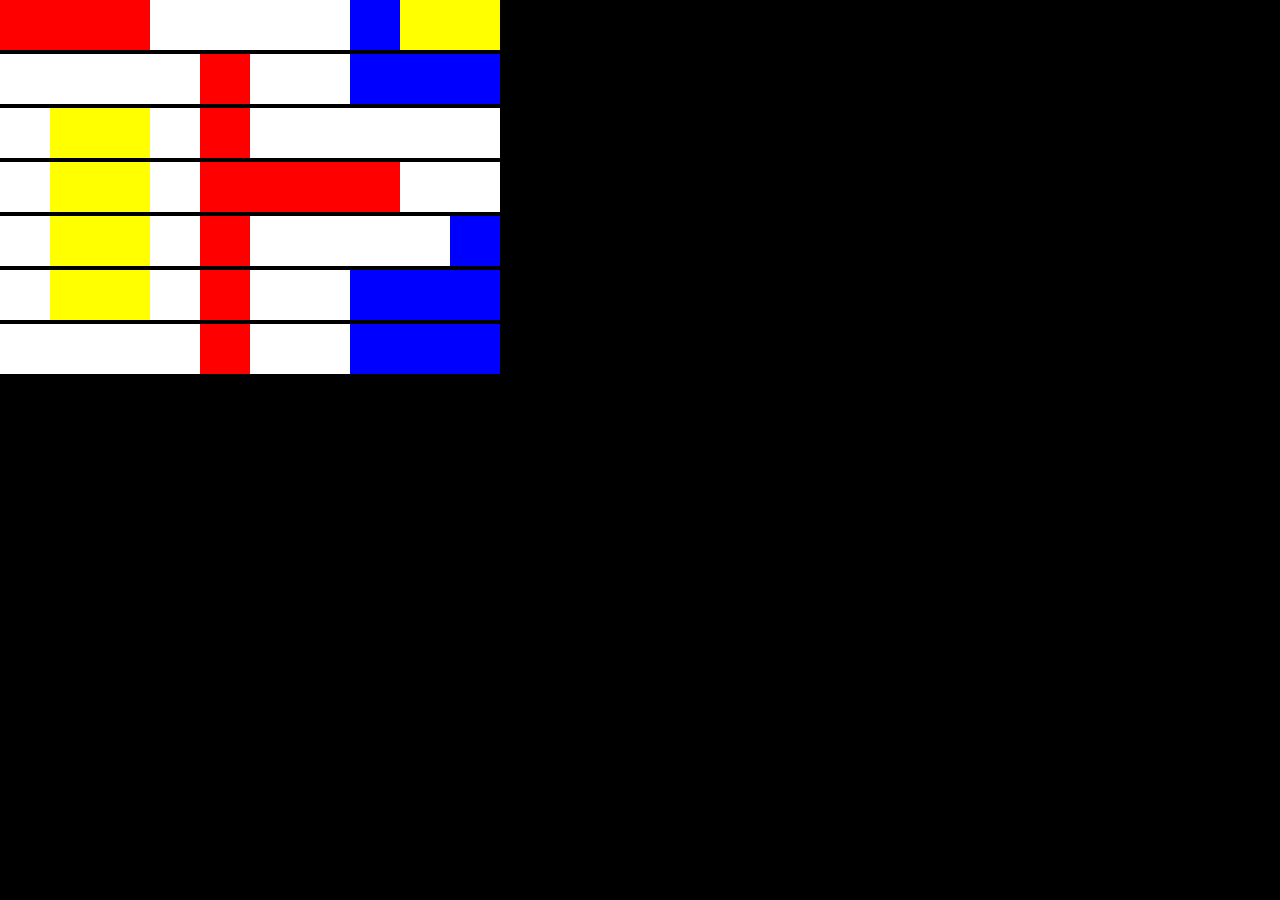
<file: fundamentosIntermediosPartII.html>
<!DOCTYPE html>   
<html lang="en">
<head>
    <meta charset="UTF-8">
    <meta name="viewport" content="width=device-width, initial-scale=1.0">
	<title>Recursive Fill</title>

	<style type="text/css">
	* {
		margin:0px;
		padding:0px;
	}
	body{
		background-color:black;
	}
	.row div{
		width:50px;
		height:50px;
		display:inline-block;
	}
	.white{
		background-color:white;
	}
	.red{
		background-color:red;
	}
	.yellow{
		background-color:yellow;
	}
	.blue{
		background-color:blue;
	}
	.green{
		background-color:green;
	}


	</style>
</head>
<body>
	<div id='container'></div>
    <script type="text/javascript">
        //Parte 2 -- Recursion
        //Crea una función Fib(n) que devuelve el enésimo número Fibonacci. Usa recursión para esto.
        function fib(f){
            if(f==0 || f==1){
                return f;
			}     
			return fib(f-1) + fib(f-2);
		}	
        	console.log(fib(7));
    </script>
    <script type="text/javascript">
        //Relleno recursivo.
		var world = [
			[1,1,1,0,0,0,0,3,2,2],
			[0,0,0,0,1,0,0,3,3,3],
			[0,2,2,0,1,0,0,0,0,0],
			[0,2,2,0,1,1,1,1,0,0],
			[0,2,2,0,1,0,0,0,0,3],
			[0,2,2,0,1,0,0,3,3,3],
			[0,0,0,0,1,0,0,3,3,3]];

		var mapping = {
			0: 'white',
			1: 'red',
			2: 'yellow',
			3: 'blue',
			4: 'green'
		}

		function drawWorld()
		{
			var output = '';
			for(var i=0; i<world.length; i++)
			{
				output += '<div class="row">';
				for(var j=0; j<world[i].length; j++)
				{
					output += "<div class='"+mapping[world[i][j]]+"'></div>";
				}
				output += '</div>';
			}
			document.getElementById('container').innerHTML = output;
			// console.log(output);
		}

		document.onclick = function(e)
		{
			// console.log('Coordinate Clicked', e.x, e.y);

			var x = Math.floor(e.x/50);
			var y = Math.floor(e.y/50);

			// console.log('X, Y', x, y);
			// console.log('Original Color', world[y][x]);

			console.log('Replace color', world[y][x], ' with color 4 starting from x:', x, 'y:', y);
			fill(x, y, world[y][x], 4);
		}

		function fill(x,y,original_color, color){
			//boundary restrictions
			if(y<0 || y>=world.length || x<0 || x>=10)
				return false;

			//if the current color is NOT the same as the original color you're trying to replace, get out of the fill function
			if(world[y][x] != original_color)
				return false;

			world[y][x] = color;
			fill(x,y-1,original_color, color);
			fill(x,y+1,original_color, color);
			fill(x-1,y,original_color, color);
			fill(x+1,y,original_color, color);
			drawWorld();
		}
		drawWorld();
	</script>
</body>
</html>
</file>
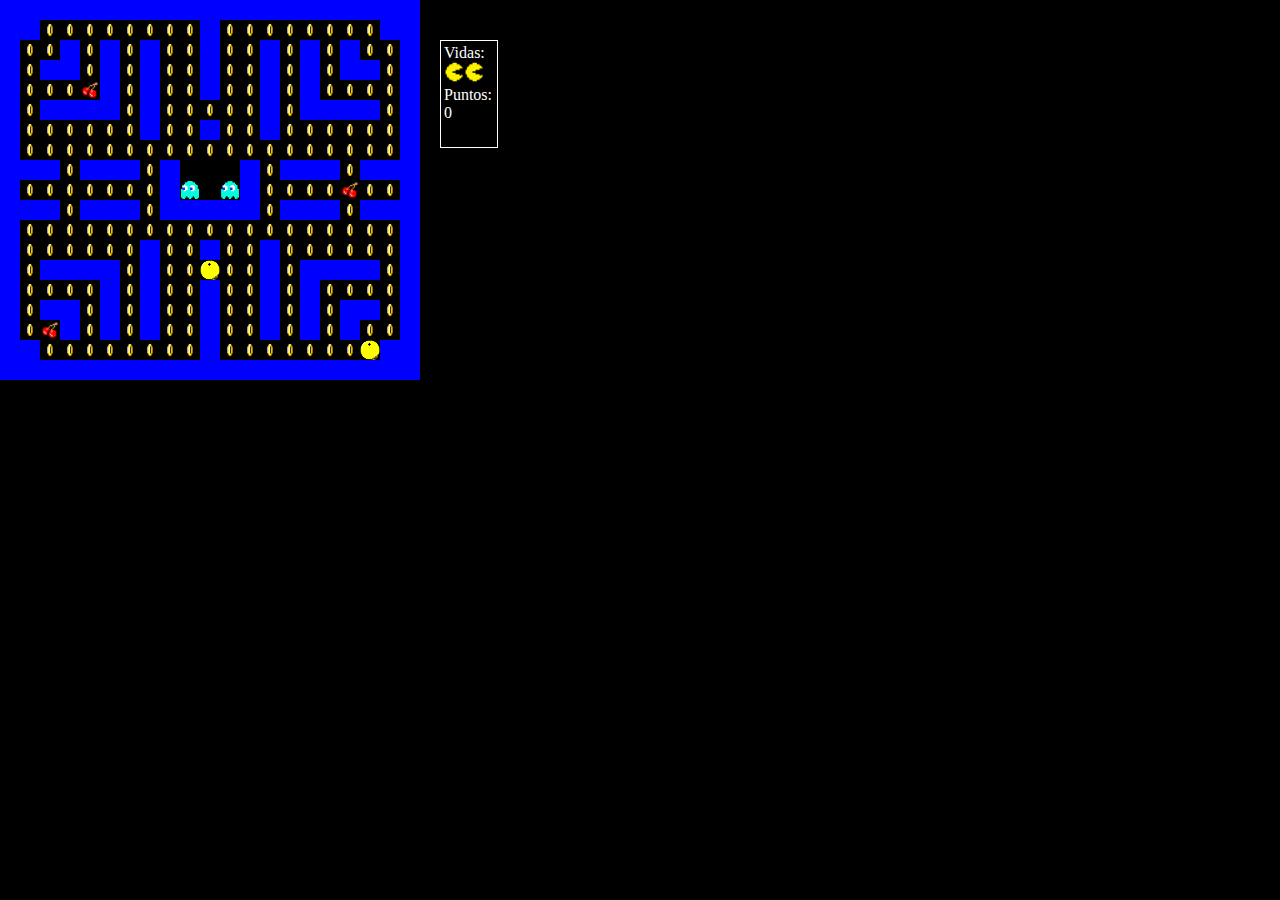
<file: Games/Pacman/pacman.html>
<!DOCTYPE html>
<html lang="en">
<head>
    <meta charset="UTF-8">
    <meta name="viewport" content="width=device-width, initial-scale=1.0">
    <link rel="stylesheet" type="text/css" href="estilos.css">
    <title>Pacman Demo</title>
</head>
<body>
    <div id="mundo"></div>
    <div id="pacman"></div>
    <div id="pacman2"></div>
    <div id="fantasma"></div>
    <div id="fantasma2"></div>
    <div id="fantasma3"></div>
    <div class="marcadores">
        <p>Vidas:</p><span id="vida"></span>
        <p>Puntos:</p><span id="puntos"></span>
    </div>
    <!-- Funciones -->
    <script src="funciones.js"></script>
</body>
</html>
</file>
<file: Games/Pacman/estilos.css>
*{
    margin: 0px;
    padding: 0px;
}
body{
    background-color: black;
}
.row{
    font-size: 0px;
}
.row div{
    width: 20px;
    height: 20px;
    /*border: 1px solid black;*/
    display: inline-block;
}
.bloque{
    background-color: blue;
}
.moneda{
    background: url('img/coin.gif');
    background-repeat: no-repeat;
    background-position: center;
    background-size: cover;
}
.cereza{
    background: url('img/cereza.png');
    background-repeat: no-repeat;
    background-position: center;
    background-size: cover;
}
#pacman, #pacman2{
    position: absolute;
    width: 20px;
    height: 20px;
    background: url('img/pacman.gif');
    background-repeat: no-repeat;
    background-position: center;
    background-size: cover;
}
#fantasma, #fantasma2, #fantasma3{
    position: absolute;
    width: 20px;
    height: 20px;
    background: url('img/fantasma.gif');
    background-repeat: no-repeat;
    background-position: center;
    background-size: cover;
}
.marcadores{
    width: 50px;
    height: 100px;
    border: 1px solid white;
    position: absolute;
    color: white;
    top: 40px;
    left: 440px;
    padding: 3px;
}
.up{
    width: 20px;
    height: 20px;
    background: url('img/vidas.png');
    background-repeat: no-repeat;
    background-position: center;
    background-size: cover;
    display: inline-block;
}
</file>
